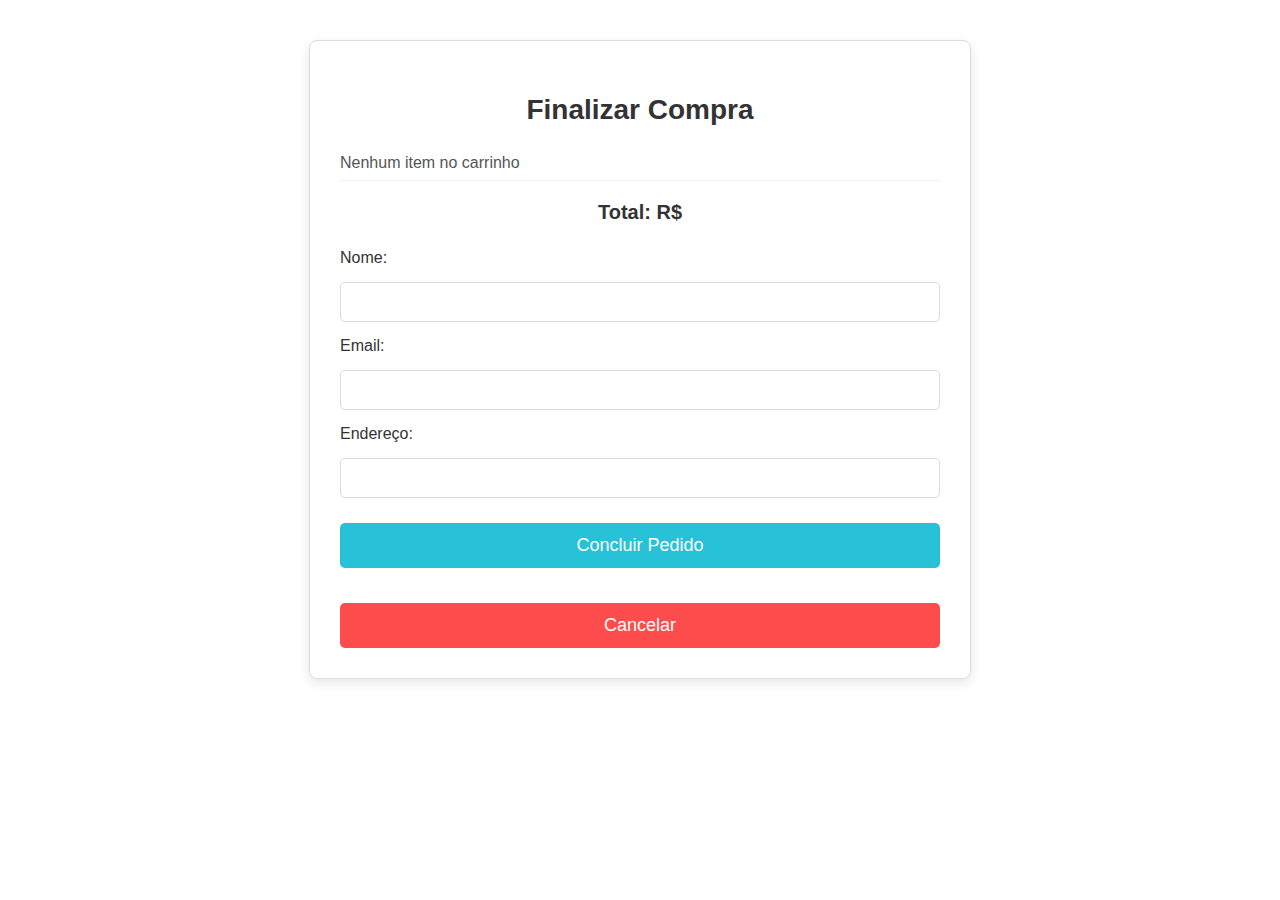
<file: checkout.html>
<!DOCTYPE html>
<html lang="pt-BR">
<head>
    <meta charset="UTF-8">
    <meta name="viewport" content="width=device-width, initial-scale=1.0">
    <title>Finalizar Compra</title>
    <link rel="icon" href="logo_aba.png" type="img/png">
    <link rel="stylesheet" href="checkout.css">
</head>
<body>

    <main class="checkout-section">
        <h2>Finalizar Compra</h2>
        <div id="checkout-items"></div>
        <div class="total">
            <strong>Total: R$ <span id="checkout-total">0</span></strong>
        </div>
        <form id="checkout-form">
            <label for="name">Nome:</label>
            <input type="text" id="name" required>
            
            <label for="email">Email:</label>
            <input type="email" id="email" required>
            
            <label for="address">Endereço:</label>
            <input type="text" id="address" required>
            
            <button type="submit">Concluir Pedido</button>
            <button type="button" onclick="window.close()">Cancelar</button>
        </form>
    </main>

    <script src="checkout.js"></script>
</body>
</html>
</file>
<file: checkout.css>
/* Seção de Checkout */
.checkout-section {
    padding: 30px;
    background-color: #ffffff;
    border: 1px solid #ddd;
    border-radius: 8px;
    width: 90%;
    max-width: 600px;
    margin: 40px auto;
    box-shadow: 0 4px 12px rgba(0, 0, 0, 0.1);
    font-family: Arial, sans-serif;
}

.checkout-section h2 {
    text-align: center;
    font-size: 28px;
    color: #333;
    margin-bottom: 20px;
}

#checkout-items p {
    font-size: 16px;
    color: #555;
    padding: 8px 0;
    border-bottom: 1px solid #f0f0f0;
}

.checkout-section .total {
    font-size: 20px;
    color: #333;
    font-weight: bold;
    text-align: center;
    margin-top: 20px;
}

.checkout-section form {
    display: flex;
    flex-direction: column;
    gap: 15px;
    margin-top: 25px;
}

.checkout-section label {
    font-size: 16px;
    color: #333;
}

.checkout-section input {
    padding: 10px;
    border: 1px solid #ddd;
    border-radius: 5px;
    font-size: 16px;
    outline: none;
    transition: border-color 0.3s;
}

.checkout-section input:focus {
    border-color: #27c1d8;
}

.checkout-section button {
    padding: 12px;
    font-size: 18px;
    color: white;
    background-color: #27c1d8;
    border: none;
    border-radius: 5px;
    cursor: pointer;
    transition: background-color 0.3s;
    margin-top: 10px;
}

.checkout-section button:hover {
    background-color: #1da5b6;
}

.checkout-section button[type="button"] {
    background-color: #ff4d4d;
    margin-top: 10px; /* Adiciona margem no botão "Cancelar" */
}

.checkout-section button[type="button"]:hover {
    background-color: #e84343;
}

.checkout-section button[type="submit"] {
    margin-bottom: 10px; /* Adiciona espaço entre "Concluir Pedido" e "Cancelar" */
}


/* Responsividade para dispositivos móveis */
@media (max-width: 600px) {
    .checkout-section {
        width: 100%;
        padding: 20px;
    }

    .checkout-section h2 {
        font-size: 24px;
    }

    .checkout-section .total {
        font-size: 18px;
    }
}
</file>
